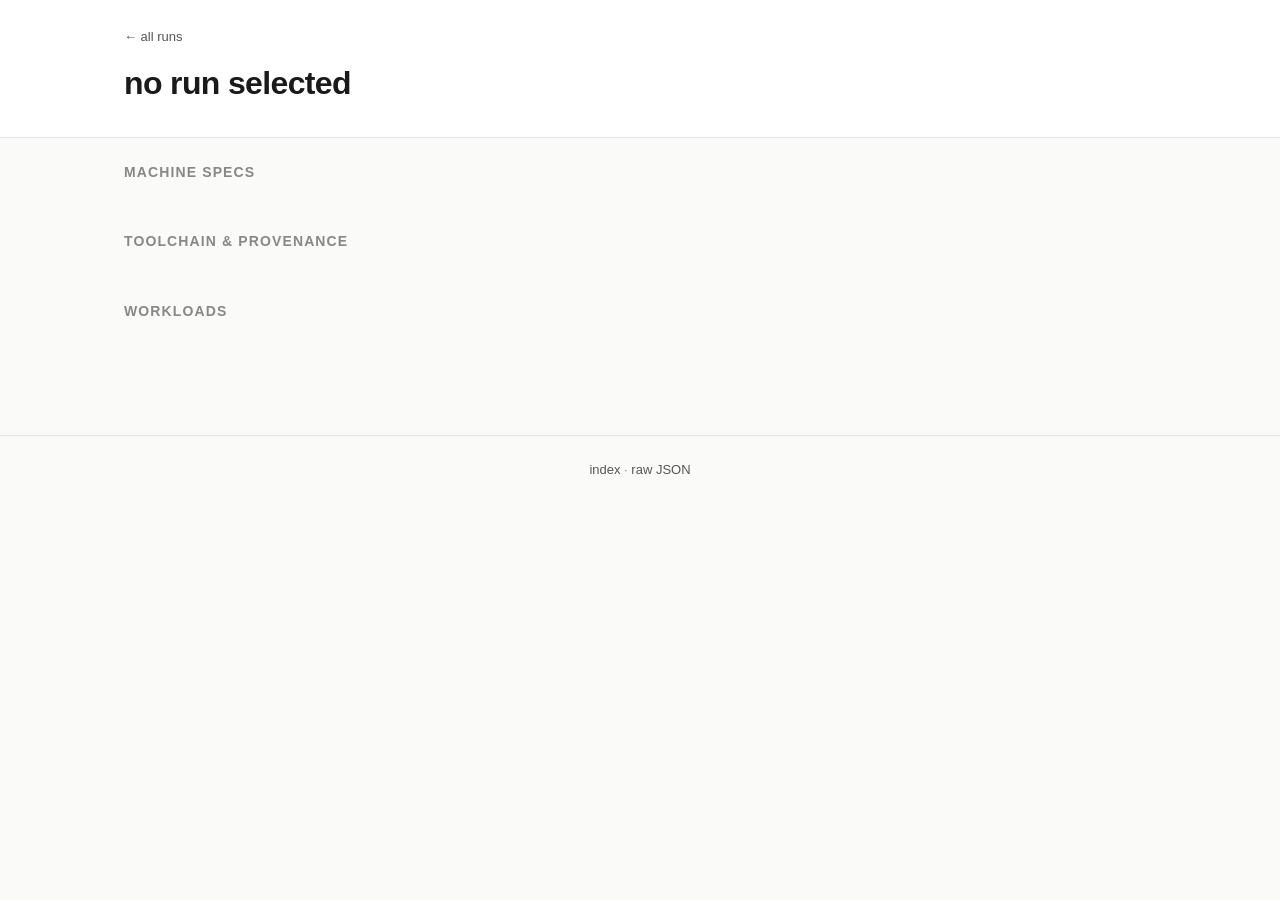
<file: site/run.html>
<!doctype html>
<html lang="en">
<head>
  <meta charset="utf-8">
  <meta name="viewport" content="width=device-width, initial-scale=1">
  <title>leanBench run</title>
  <link rel="stylesheet" href="style.css">
  <script defer data-domain="bench.leanroadmap.org" src="https://analytics.leanroadmap.org/js/script.js"></script>
</head>
<body>
  <header>
    <div class="container">
      <a class="back-link" href="index.html">← all runs</a>
      <h1 id="run-title">loading…</h1>
      <p class="tagline" id="run-subtitle"></p>
    </div>
  </header>

  <main class="container">
    <section id="specs">
      <h2>Machine specs</h2>
      <dl id="spec-grid"></dl>
    </section>

    <section id="provenance">
      <h2>Toolchain &amp; provenance</h2>
      <dl id="prov-grid"></dl>
    </section>

    <section id="workloads">
      <h2>Workloads</h2>
      <div id="workload-list"></div>
    </section>
  </main>

  <footer>
    <div class="container">
      <a href="index.html">index</a> ·
      <a id="raw-link" href="#">raw JSON</a>
    </div>
  </footer>

  <script src="vendor/chart.umd.min.js"></script>
  <script src="app.js"></script>
</body>
</html>
</file>
<file: site/style.css>
/* leanBench static site — dark/light via prefers-color-scheme */

:root {
  --bg: #fafaf8;
  --panel: #fff;
  --ink: #1a1a1a;
  --ink-soft: #555;
  --ink-faint: #888;
  --accent: #4a46d9;
  --accent-soft: #eeedff;
  --border: #e5e5e0;
  --ok: #2b8a3e;
  --warn: #d97706;
  --mono: ui-monospace, "SF Mono", Menlo, Consolas, monospace;
  --sans: -apple-system, BlinkMacSystemFont, "Inter", "Segoe UI", Helvetica, Arial, sans-serif;
}

@media (prefers-color-scheme: dark) {
  :root {
    --bg: #111114;
    --panel: #1a1a20;
    --ink: #f0f0ea;
    --ink-soft: #b0b0a8;
    --ink-faint: #707068;
    --accent: #9a96ff;
    --accent-soft: #25253a;
    --border: #2a2a32;
    --ok: #4ade80;
    --warn: #fbbf24;
  }
}

* { box-sizing: border-box; }
html, body { margin: 0; padding: 0; }
body {
  background: var(--bg);
  color: var(--ink);
  font-family: var(--sans);
  line-height: 1.55;
  font-size: 15px;
  -webkit-font-smoothing: antialiased;
}

.container {
  max-width: 1080px;
  margin: 0 auto;
  padding-inline: 24px;
}

header {
  padding-block: 24px;
  border-bottom: 1px solid var(--border);
  background: var(--panel);
}
header h1 {
  margin: 0 0 4px;
  font-size: 32px;
  letter-spacing: -0.02em;
  font-weight: 700;
}
header h1 .home-link {
  color: inherit;
  text-decoration: none;
}
header h1 .home-link:hover { color: var(--accent); }
.tagline {
  margin: 0;
  color: var(--ink-soft);
  font-size: 15px;
}
.back-link {
  display: inline-block;
  color: var(--ink-soft);
  text-decoration: none;
  font-size: 13px;
  margin-bottom: 12px;
}
.back-link:hover { color: var(--accent); }

main { padding: 24px 0 64px; }

section { margin-bottom: 48px; }
main > .container > section:first-child { margin-top: 64px; }
h2 {
  font-size: 14px;
  letter-spacing: 0.08em;
  text-transform: uppercase;
  color: var(--ink-faint);
  font-weight: 600;
  margin: 0 0 16px;
}

/* Version-combo filter (pill + dropdown) */
#filter { margin-bottom: 24px; }
.filter-row {
  display: flex;
  align-items: center;
  flex-wrap: wrap;
  gap: 12px;
}
.filter-row .nav-link { margin-left: auto; }
select.filter-machine {
  font-family: var(--mono);
  font-size: 12px;
  padding: 6px 12px;
  background: var(--accent-soft);
  color: var(--ink);
  border: 1px solid var(--border);
  border-radius: 999px;
  cursor: pointer;
}
select.filter-machine:hover { border-color: var(--accent); }
.combo-warning {
  margin-bottom: 10px;
  padding: 8px 12px;
  border-radius: 6px;
  background: #b4540022;
  border: 1px solid #b45400;
  color: var(--ink);
  font-size: 13px;
  font-family: var(--mono);
  line-height: 1.45;
}
.combo-filter {
  position: relative;
  display: inline-block;
  font-family: var(--mono);
  font-size: 12px;
}
.combo-filter > summary {
  list-style: none;
  cursor: pointer;
  display: inline-flex;
  align-items: center;
  gap: 10px;
  padding: 6px 12px;
  background: var(--accent-soft);
  color: var(--ink);
  border: 1px solid var(--border);
  border-radius: 999px;
  user-select: none;
}
.combo-filter > summary::-webkit-details-marker { display: none; }
.combo-filter > summary:hover { border-color: var(--accent); }
.combo-filter[open] > summary { border-color: var(--accent); }
.combo-filter[open] .combo-chevron { transform: rotate(180deg); }
.combo-chevron { color: var(--ink-faint); transition: transform 120ms; }
.combo-menu {
  position: absolute;
  z-index: 10;
  top: calc(100% + 6px);
  left: 0;
  min-width: 100%;
  max-width: 640px;
  background: var(--panel);
  border: 1px solid var(--border);
  border-radius: 10px;
  box-shadow: 0 6px 24px rgba(0, 0, 0, 0.08);
  padding: 6px;
  display: flex;
  flex-direction: column;
  gap: 2px;
}
.combo-option {
  display: grid;
  grid-template-columns: 1fr auto;
  align-items: baseline;
  gap: 16px;
  padding: 8px 12px;
  border-radius: 6px;
  cursor: pointer;
  font-family: var(--mono);
  font-size: 12px;
  white-space: nowrap;
}
.combo-option:hover { background: var(--accent-soft); }
.combo-option.active { background: var(--accent-soft); box-shadow: inset 0 0 0 1px var(--accent); }
.combo-option-shas { color: var(--ink); }
.combo-option-meta { color: var(--ink-faint); font-size: 11px; }

/* Overview stats */
.stat-row {
  display: grid;
  grid-template-columns: repeat(3, 1fr);
  gap: 16px;
}
.stat {
  background: var(--panel);
  border: 1px solid var(--border);
  border-radius: 10px;
  padding: 20px;
}
.stat-value {
  font-size: 32px;
  font-weight: 700;
  letter-spacing: -0.02em;
  font-variant-numeric: tabular-nums;
  white-space: nowrap;
  overflow: hidden;
  text-overflow: ellipsis;
}
.stat-label {
  color: var(--ink-faint);
  font-size: 13px;
  letter-spacing: 0.05em;
  text-transform: uppercase;
  margin-top: 4px;
}

/* Proof-size table — one row per aggregate workload */
.proof-size-table {
  width: 100%;
  border-collapse: collapse;
  font-family: var(--mono);
  font-size: 13px;
}
.proof-size-table th,
.proof-size-table td {
  padding: 8px 12px;
  text-align: left;
  border-bottom: 1px solid var(--border);
}
.proof-size-table th {
  font-weight: 600;
  color: var(--ink-faint);
  text-transform: uppercase;
  font-size: 11px;
  letter-spacing: 0.05em;
}
.proof-size-table td.proof-size-name { color: var(--ink-soft); }
.proof-size-table td.proof-size-root { font-weight: 600; color: var(--ink); }

/* Topology simulator (above the explorer) */
#topology-simulator { margin-bottom: 32px; }
@keyframes sim-flash {
  0%, 20% { background-color: var(--accent); }
  100%    { background-color: transparent; }
}
.sim-flash {
  animation: sim-flash 1.6s ease-out;
  border-radius: 3px;
}
#slot-controls {
  margin-bottom: 24px;
  display: flex;
  flex-direction: column;
  gap: 12px;
  position: sticky;
  top: 0;
  z-index: 20;
  background: var(--bg);
  padding: 12px 0;
}
#slot-controls h2 { margin: 0; }
.slot-controls-header {
  display: flex;
  align-items: baseline;
  gap: 12px;
}
.slot-reset-link {
  font-family: var(--mono);
  font-size: 12px;
  color: var(--ink-faint);
  cursor: pointer;
  text-decoration: none;
}
.slot-reset-link:hover { color: var(--accent); text-decoration: underline; }
#slot-controls .sim-controls-grid { margin-bottom: 0; }
.sim-controls-grid {
  display: grid;
  grid-template-columns: repeat(auto-fit, minmax(160px, 1fr));
  gap: 12px;
  margin-bottom: 20px;
}
.sim-controls-grid label {
  display: flex;
  flex-direction: column;
  gap: 4px;
  font-family: var(--mono);
  font-size: 11px;
  letter-spacing: 0.05em;
  text-transform: uppercase;
  color: var(--ink-faint);
}
.sim-controls-grid select,
.sim-controls-grid input {
  font-family: var(--mono);
  font-size: 14px;
  padding: 6px 8px;
  background: var(--panel);
  border: 1px solid var(--border);
  border-radius: 6px;
  color: var(--ink);
  text-transform: none;
  letter-spacing: 0;
}
.sim-controls-grid input:disabled {
  background: var(--accent-soft);
  color: var(--ink-faint);
  border-style: dashed;
  cursor: not-allowed;
  opacity: 0.7;
}
.sim-controls-grid label:has(input:disabled) {
  opacity: 0.7;
}
.sim-input-note {
  font-family: var(--mono);
  font-size: 10px;
  color: var(--ink-faint);
  text-transform: none;
  letter-spacing: 0;
  font-style: italic;
}
.sim-tiers-wrap {
  display: flex;
  align-items: stretch;
  gap: 8px;
  margin-bottom: 16px;
}
.sim-add-tier {
  flex: 0 0 auto;
  font-family: var(--mono);
  font-size: 12px;
  padding: 6px 12px;
  background: var(--accent-soft);
  border: 1px dashed var(--border);
  border-radius: 6px;
  color: var(--ink);
  cursor: pointer;
  align-self: stretch;
}
.sim-add-tier:hover { border-color: var(--accent); }
.sim-total {
  flex: 0 0 auto;
  align-self: stretch;
  display: flex;
  flex-direction: column;
  justify-content: center;
  align-items: flex-start;
  gap: 4px;
  padding: 12px 16px;
  background: var(--accent-soft);
  border: 2px solid var(--accent);
  border-radius: 8px;
  font-family: var(--mono);
  min-width: 140px;
}
.sim-total-label {
  font-size: 11px;
  letter-spacing: 0.1em;
  text-transform: uppercase;
  color: var(--ink-faint);
}
.sim-total-value {
  font-size: 22px;
  font-weight: 700;
  color: var(--ink);
}
.sim-total-detail {
  font-size: 11px;
  color: var(--ink-soft);
}
.sim-total-divider {
  align-self: stretch;
  height: 1px;
  background: var(--border);
  margin: 4px 0;
}
.sim-metrics {
  display: grid;
  grid-template-columns: repeat(4, 1fr);
  gap: 12px;
  margin-bottom: 16px;
}
.sim-metric {
  display: flex;
  flex-direction: column;
  align-items: flex-start;
  gap: 4px;
  padding: 12px 16px;
  background: var(--accent-soft);
  border: 2px solid var(--accent);
  border-radius: 8px;
  font-family: var(--mono);
}
.sim-metric-over {
  background: rgba(220, 53, 69, 0.1);
  border-color: #dc3545;
}
.sim-metric-over .sim-total-value {
  color: #dc3545;
}
.sim-detail-over {
  color: #dc3545;
  font-weight: 600;
}
.sim-tiers {
  display: flex;
  flex: 1;
  gap: 8px;
  overflow-x: auto;
}
.sim-tier {
  position: relative;
  flex: 1 1 0;
  min-width: 140px;
  background: var(--panel);
  border: 1px solid var(--border);
  border-radius: 8px;
  padding: 12px;
  display: flex;
  flex-direction: column;
  gap: 6px;
  font-family: var(--mono);
  font-size: 13px;
}
.sim-tier-leaf { background: var(--accent-soft); }
.sim-tier-head {
  font-size: 11px;
  letter-spacing: 0.1em;
  text-transform: uppercase;
  color: var(--ink-faint);
}
.sim-tier-stepper {
  display: flex;
  align-items: center;
  justify-content: space-between;
  gap: 6px;
}
.sim-step {
  width: 26px;
  height: 26px;
  font-size: 14px;
  background: var(--panel);
  border: 1px solid var(--border);
  border-radius: 4px;
  cursor: pointer;
  color: var(--ink);
}
.sim-step:hover { border-color: var(--accent); }
.sim-tier-fanin { font-weight: 600; }
.sim-tree {
  margin: 0 0 16px;
  padding: 8px 0;
}
.sim-tree-svg {
  display: block;
  width: 100%;
  height: auto;
  max-height: 600px;
}
.sim-tree-edge {
  stroke: var(--border);
  stroke-width: 0.75;
}
.sim-tree-node {
  fill: var(--accent);
  stroke: none;
}
.sim-tree-node-leaf {
  fill: var(--accent);
  fill-opacity: 0.45;
  stroke: var(--accent);
  stroke-width: 0.75;
}
.sim-tree-node-text {
  font-family: var(--mono);
  font-size: 10px;
  fill: #fff;
  pointer-events: none;
}
.sim-tree-node-text-leaf {
  fill: var(--ink);
}
.sim-tree-col-label {
  font-family: var(--mono);
  font-size: 10px;
  fill: var(--ink-faint);
  letter-spacing: 0.05em;
}
.sim-tier-time { font-weight: 600; color: var(--ink); }
.sim-tier-remove {
  position: absolute;
  top: 6px;
  right: 6px;
  width: 18px;
  height: 18px;
  font-size: 11px;
  line-height: 1;
  background: transparent;
  border: none;
  color: var(--ink-faint);
  cursor: pointer;
  padding: 0;
}
.sim-tier-remove:hover { color: var(--accent); }

/* Topology explorer page */
.topo-pre-table {
  display: flex;
  align-items: baseline;
  gap: 12px;
  margin: 8px 0;
}
.topo-results-controls {
  display: inline-flex;
  align-items: center;
  gap: 8px;
  font-family: var(--mono);
  font-size: 11px;
  letter-spacing: 0.05em;
  text-transform: uppercase;
  color: var(--ink-faint);
}
.topo-results-controls input {
  font-family: var(--mono);
  font-size: 14px;
  padding: 6px 8px;
  background: var(--panel);
  border: 1px solid var(--border);
  border-radius: 6px;
  color: var(--ink);
  text-transform: none;
  letter-spacing: 0;
  width: 110px;
}
.topo-cost-table,
.topo-results-table {
  width: 100%;
  border-collapse: collapse;
  font-family: var(--mono);
  font-size: 13px;
}
.topo-cost-table th,
.topo-cost-table td,
.topo-results-table th,
.topo-results-table td {
  padding: 8px 12px;
  text-align: left;
  border-bottom: 1px solid var(--border);
}
.topo-cost-table th,
.topo-results-table th {
  font-weight: 600;
  color: var(--ink-faint);
  text-transform: uppercase;
  font-size: 11px;
  letter-spacing: 0.05em;
}
.topo-cost-table td.topo-cost-name,
.topo-results-table td.topo-name {
  color: var(--ink-soft);
}
.topo-results-table tr.topo-group-row th {
  border-bottom: none;
  padding-bottom: 4px;
  text-align: center;
  font-weight: 500;
  letter-spacing: 0.05em;
  text-transform: none;
  color: var(--ink-soft);
  font-size: 11px;
}
.topo-results-table tr.topo-group-row th.topo-group {
  border-bottom: 1px solid var(--border);
  padding-bottom: 4px;
  background: var(--accent-soft);
}
.topo-results-table th.topo-sortable {
  cursor: pointer;
  user-select: none;
}
.topo-results-table th.topo-sortable:hover { color: var(--accent); }
/* Thin vertical divider between the two column groups (perf | slot).
   In the group-header row, the boundary sits between the two .topo-group
   cells. In every other row, it falls before column 6 (agg interval). */
.topo-results-table th.topo-group + th.topo-group {
  border-left: 1px solid var(--border);
}
.topo-results-table tr:not(.topo-group-row) > th:nth-child(6),
.topo-results-table tbody td:nth-child(6) {
  border-left: 1px solid var(--border);
}
.topo-results-table td.topo-total { font-weight: 600; color: var(--ink); }
.topo-results-table td.topo-notes { color: #b45400; font-size: 12px; }
.topo-rec-break { font-size: 11px; color: var(--ink-soft); margin-top: 2px; }
.topo-results-table tr.topo-extrapolated td.topo-name { font-style: italic; }
.topo-results-table td.topo-name-clickable { cursor: pointer; color: var(--accent); }
.topo-results-table td.topo-name-clickable:hover { text-decoration: underline; }
.topo-results-table tr.topo-row-hidden { display: none; }
.topo-expand-link {
  color: var(--accent);
  cursor: pointer;
  text-decoration: underline;
}
.topo-expand-link:hover { text-decoration: none; }
.nav-link {
  display: inline-block;
  font-family: var(--mono);
  font-size: 12px;
  padding: 6px 12px;
  background: var(--accent-soft);
  color: var(--ink);
  border: 1px solid var(--border);
  border-radius: 6px;
  text-decoration: none;
  vertical-align: middle;
}
.nav-link:hover { border-color: var(--accent); }

/* Trend page */
.trend-machine-label {
  display: inline-flex;
  align-items: center;
  gap: 8px;
  font-family: var(--mono);
  font-size: 11px;
  letter-spacing: 0.05em;
  text-transform: uppercase;
  color: var(--ink-faint);
}
.trend-machine-label select {
  font-family: var(--mono);
  font-size: 13px;
  padding: 4px 8px;
  background: var(--panel);
  border: 1px solid var(--border);
  border-radius: 6px;
  color: var(--ink);
  text-transform: none;
  letter-spacing: 0;
}
.trend-table {
  width: 100%;
  border-collapse: collapse;
  font-family: var(--mono);
  font-size: 13px;
}
.trend-table th,
.trend-table td {
  padding: 8px 12px;
  text-align: left;
  border-bottom: 1px solid var(--border);
}
.trend-table th {
  font-weight: 600;
  color: var(--ink-faint);
  text-transform: uppercase;
  font-size: 11px;
  letter-spacing: 0.05em;
}
.trend-table td.trend-ts { color: var(--ink-soft); white-space: nowrap; }
.trend-table td.trend-name a { color: var(--ink); text-decoration: none; }
.trend-table td.trend-name a:hover { color: var(--accent); }

/* Group adjacent nav buttons in the filter row */
.nav-links {
  display: inline-flex;
  align-items: center;
  gap: 8px;
}

/* Section-level descriptive note (e.g. under a section heading) */
.section-note {
  color: var(--ink-soft);
  font-size: 13px;
  margin: 4px 0 14px;
  max-width: 60ch;
}

/* Compare section — grid of per-workload charts, grouped by category */
.compare-group { margin-bottom: 24px; }
.compare-group:last-child { margin-bottom: 0; }
.compare-group-head {
  margin: 0 0 10px;
  font-size: 11px;
  letter-spacing: 0.1em;
  text-transform: uppercase;
  color: var(--ink-faint);
  font-weight: 600;
  font-family: var(--mono);
}
.compare-group-note {
  margin: 12px 0 0;
  font-size: 12px;
  color: var(--ink-soft);
  font-family: var(--mono);
}
.compare-subgroup-head {
  margin: 20px 0 10px;
  font-size: 11px;
  letter-spacing: 0.1em;
  text-transform: uppercase;
  color: var(--ink-faint);
  font-weight: 600;
  font-family: var(--mono);
}
.compare-group-grid {
  display: grid;
  grid-template-columns: repeat(auto-fit, minmax(320px, 1fr));
  gap: 16px;
}
.compare-card {
  background: var(--panel);
  border: 1px solid var(--border);
  border-radius: 10px;
  padding: 16px 20px 20px;
  height: 280px;
  display: flex;
  flex-direction: column;
}
.compare-card h3 {
  margin: 0 0 10px;
  font-size: 13px;
  font-family: var(--mono);
  font-weight: 600;
  color: var(--ink);
}
.compare-card-chart {
  flex: 1;
  position: relative;
  min-height: 0;
}

/* Machine list */
.machine-card {
  background: var(--panel);
  border: 1px solid var(--border);
  border-radius: 10px;
  padding: 20px 24px;
  margin-bottom: 16px;
}
.machine-head {
  display: flex;
  align-items: baseline;
  justify-content: space-between;
  margin-bottom: 12px;
  gap: 16px;
  flex-wrap: wrap;
}
.machine-head h3 {
  margin: 0;
  font-size: 18px;
  font-weight: 600;
}
.machine-meta {
  color: var(--ink-soft);
  font-size: 13px;
  font-family: var(--mono);
}
.machine-cost {
  white-space: nowrap;
}
.run-list {
  display: grid;
  grid-template-columns: repeat(auto-fill, minmax(260px, 1fr));
  gap: 8px;
  margin-top: 12px;
}
.run-item {
  display: block;
  padding: 10px 12px;
  border-radius: 6px;
  background: var(--accent-soft);
  color: var(--ink);
  text-decoration: none;
  font-size: 13px;
  border: 1px solid transparent;
}
.run-item:hover { border-color: var(--accent); }
.run-ts { font-family: var(--mono); color: var(--ink-soft); font-size: 11px; }

/* Run detail */
dl.grid {
  display: grid;
  grid-template-columns: max-content 1fr;
  gap: 8px 24px;
  margin: 0;
}
dl.grid dt {
  color: var(--ink-faint);
  font-size: 13px;
  letter-spacing: 0.05em;
  text-transform: uppercase;
}
dl.grid dd {
  margin: 0;
  font-family: var(--mono);
  font-size: 13px;
}

/* Workload cards (run detail) */
.workload {
  background: var(--panel);
  border: 1px solid var(--border);
  border-radius: 10px;
  padding: 20px 24px;
  margin-bottom: 16px;
}
.workload-head {
  display: flex;
  align-items: baseline;
  justify-content: space-between;
  margin-bottom: 12px;
  flex-wrap: wrap;
  gap: 12px;
}
.workload-name {
  margin: 0;
  font-size: 16px;
  font-weight: 600;
  font-family: var(--mono);
}
.workload-headline {
  font-family: var(--mono);
  font-size: 18px;
  font-weight: 600;
  color: var(--accent);
}
.workload-stats {
  display: grid;
  grid-template-columns: repeat(auto-fit, minmax(100px, 1fr));
  gap: 12px;
  margin: 12px 0 16px;
  font-family: var(--mono);
  font-size: 12px;
}
.workload-stat {
  padding: 8px 10px;
  background: var(--bg);
  border-radius: 6px;
}
.workload-stat-label { color: var(--ink-faint); font-size: 11px; letter-spacing: 0.05em; text-transform: uppercase; }
.workload-stat-value { font-size: 14px; font-weight: 600; margin-top: 2px; }
.workload-chart-wrap { height: 200px; position: relative; margin-top: 12px; }
.workload-meta {
  margin-top: 12px;
  font-family: var(--mono);
  font-size: 12px;
  color: var(--ink-soft);
  padding-top: 12px;
  border-top: 1px solid var(--border);
}
.workload-meta span { margin-right: 12px; }

footer {
  border-top: 1px solid var(--border);
  padding: 24px 0;
  font-size: 13px;
  color: var(--ink-faint);
  text-align: center;
}
footer a { color: var(--ink-soft); text-decoration: none; }
footer a:hover { color: var(--accent); }
</file>
